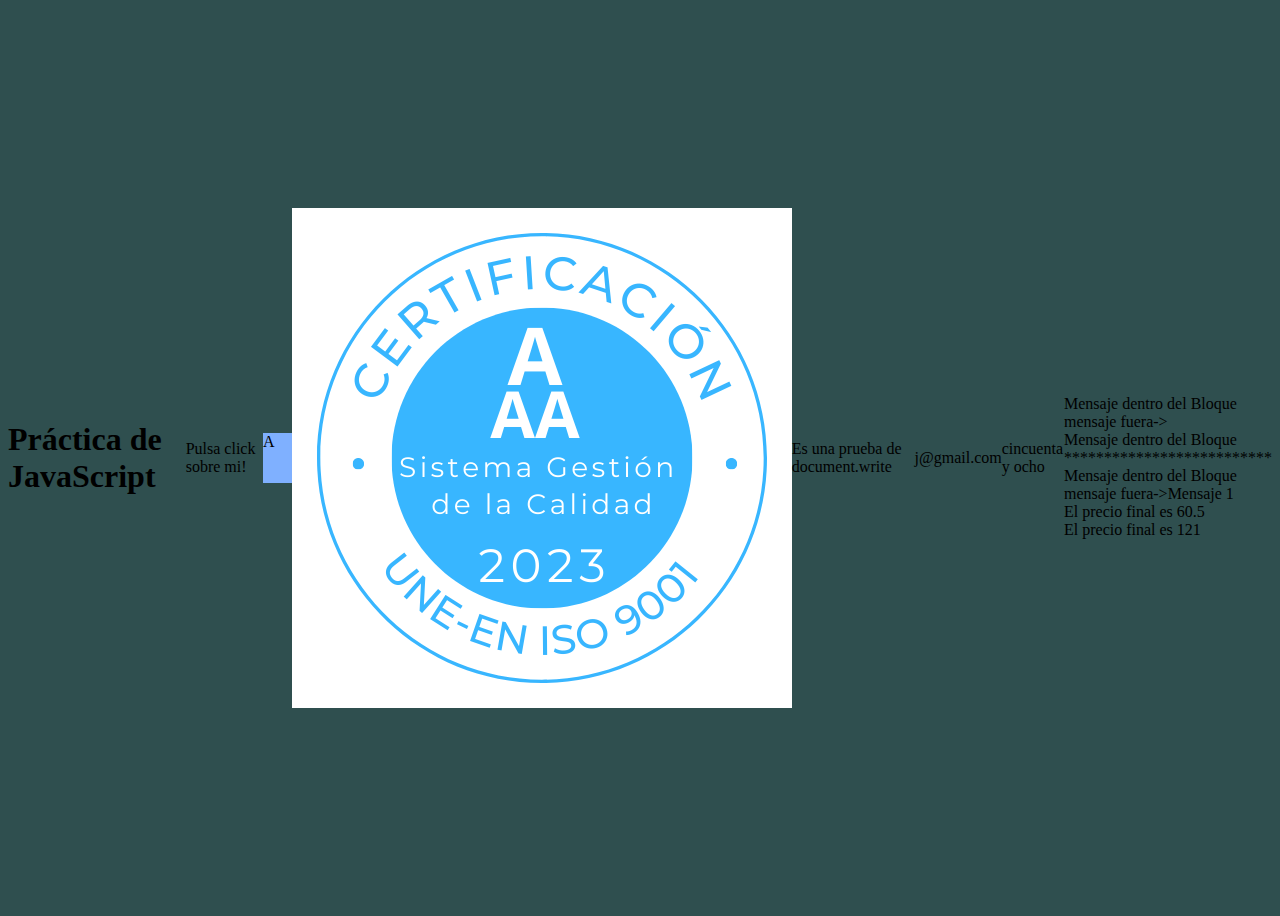
<file: index.html>
<!DOCTYPE html>
<html lang="es">
<head>
    <meta charset="UTF-8">
    <meta name="viewport" content="width=device-width, initial-scale=1.0">
    <title>Document</title>
    <link rel="shortcut icon" href="favicon.ico" type="image/x-icon">
    <link rel="stylesheet" href="css/style.css">
    
</head>
<body>
<h1></h1>  <!-- etiqueta-->
<p onclick="alert('Es mi primer JavaScript')">
Pulsa click sobre mi!
</p>
<p id="parrafo" class="parrafo"></p> <!-- id-->

<div class="cuadrado"></div> <!--class-->

<img src="" alt="Imagen" id="imagen">



<script src="script/script.js"></script>
</body>
</html>
</file>
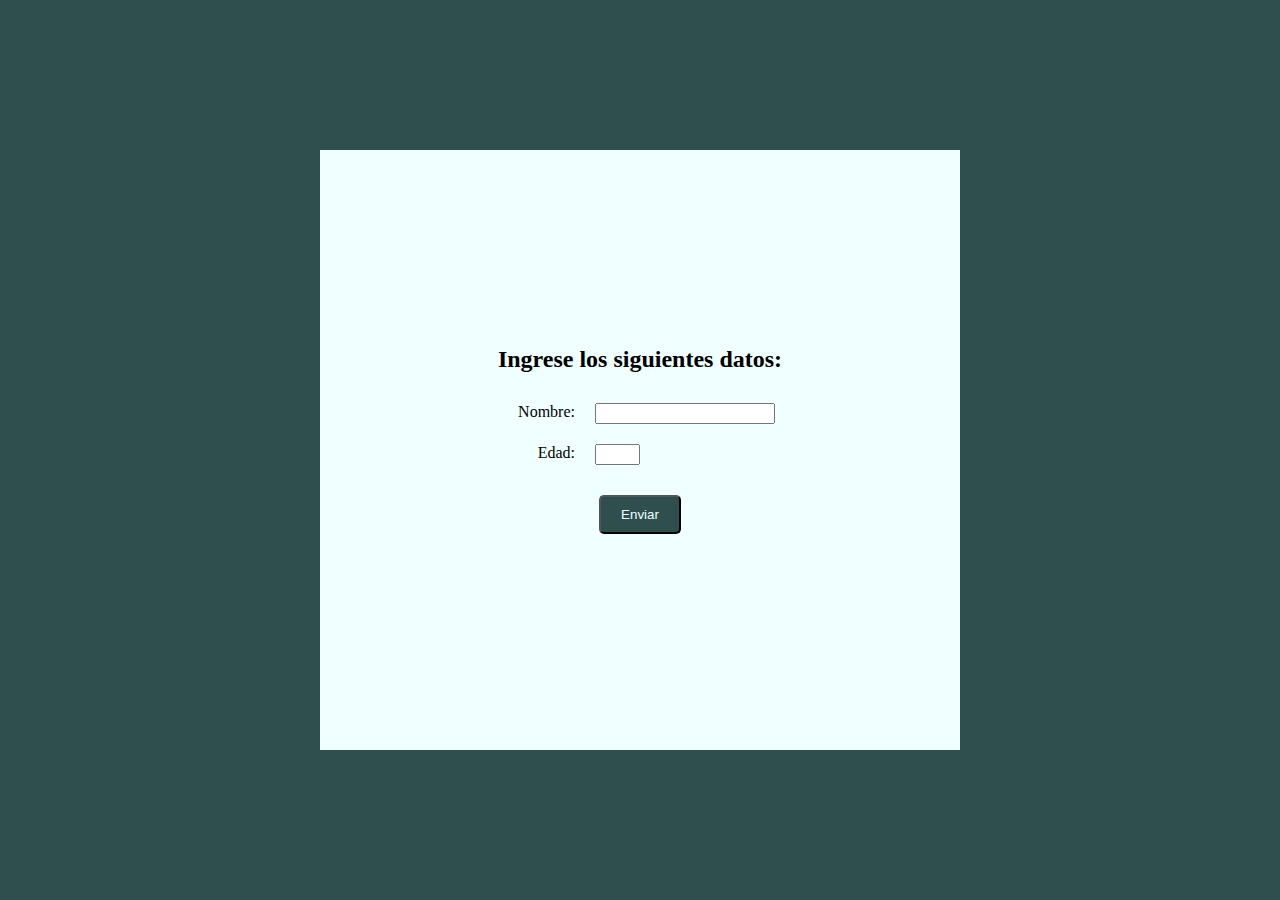
<file: a_2_8.html>
<!DOCTYPE html>
<html lang="es">

<head>
    <meta charset="UTF-8">
    <meta name="viewport" content="width=device-width, initial-scale=1.0">
    <title>Analisis de la Edad </title>
    <link rel="stylesheet" href="css/responsive.css">
    <link rel="stylesheet" href="css/style.css">
</head>

<body>
    <div class="contenedor col-6">
        <h2 class="centrado">Ingrese los siguientes datos:</h2>
        <div class="cajaFlex col-12">
            <div class="derecha col-5">
                <label for="nombre">Nombre: </label>
            </div>
            <div class="izquierda col-6">
                <input type="text" id="nombre" name="nombre" maxlength="100" class="col-8">
            </div>
        </div>
        <div class="cajaFlex col-12">
            <div class="col-5 derecha">
                <label for="edad">Edad:</label>
            </div>
            <div class="col-6 izquierda">
                <input type="number" id="edad" name="edad" min="0" max="110" class="col-2">
            </div>
        </div>
        <div class="centrado div-boton">
            <button class="boton">Enviar</button>
        </div>

        <div class="mensaje centrado ">
        </div>
        <div class="mensajeError centrado ">
        </div>
    </div>


    <script src="script/a_28.js"></script>
</body>

</html>
</file>
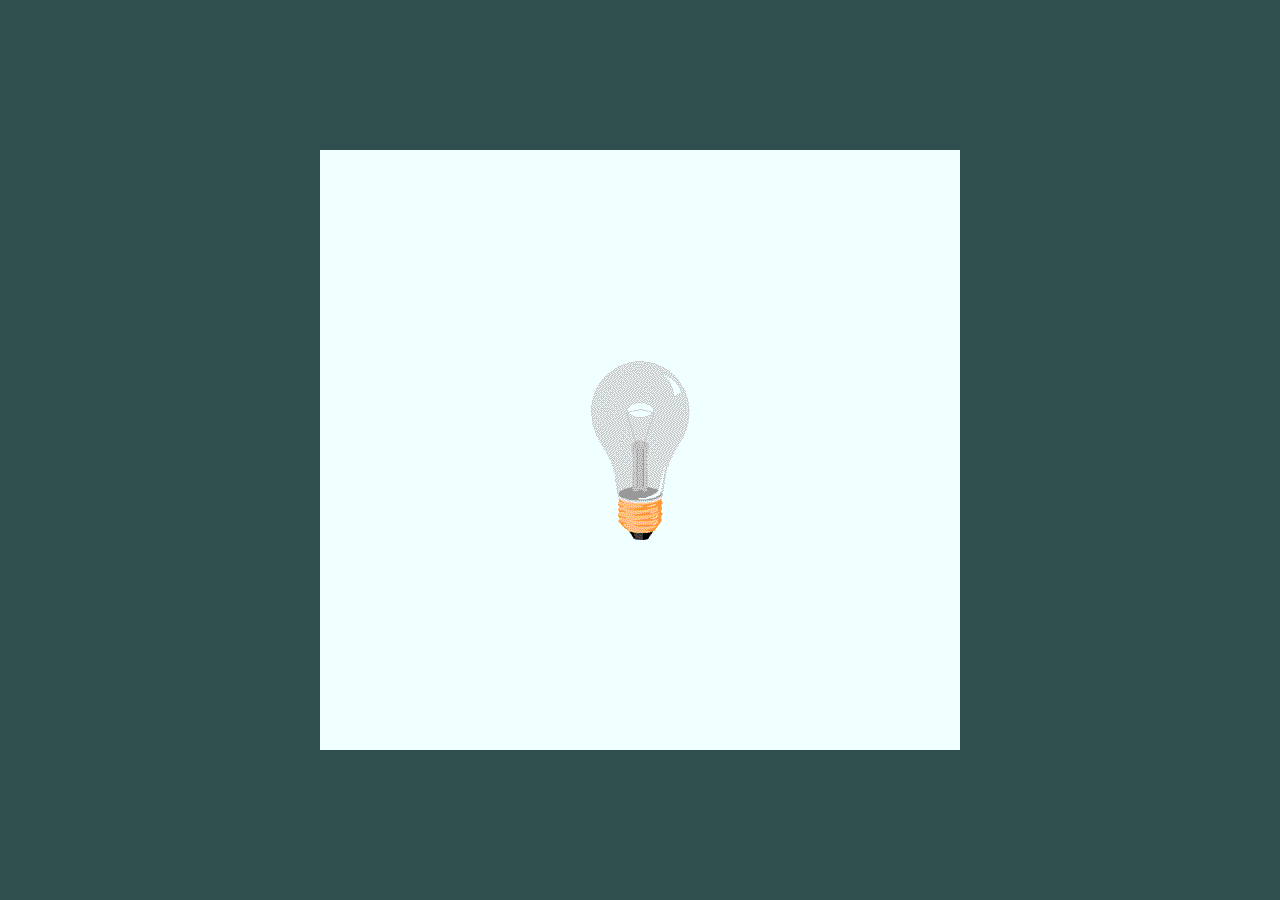
<file: bombilla.html>
<!DOCTYPE html>
<html lang="es">
<head>
    <meta charset="UTF-8">
    <meta name="viewport" content="width=device-width, initial-scale=1.0">
    <title>Encender la Bombilla</title>
    <link rel="stylesheet" href="css/responsive.css">
    <link rel="stylesheet" href="css/style.css">
   
</head>
<body>
        <div class="contenedor col-6">
            <img src="img/bombilla-off.gif" alt="Bombilla apagada" id="bombilla">
        </div>
        
        <script src="script/bombilla.js"></script>
</body>
</html>
</file>
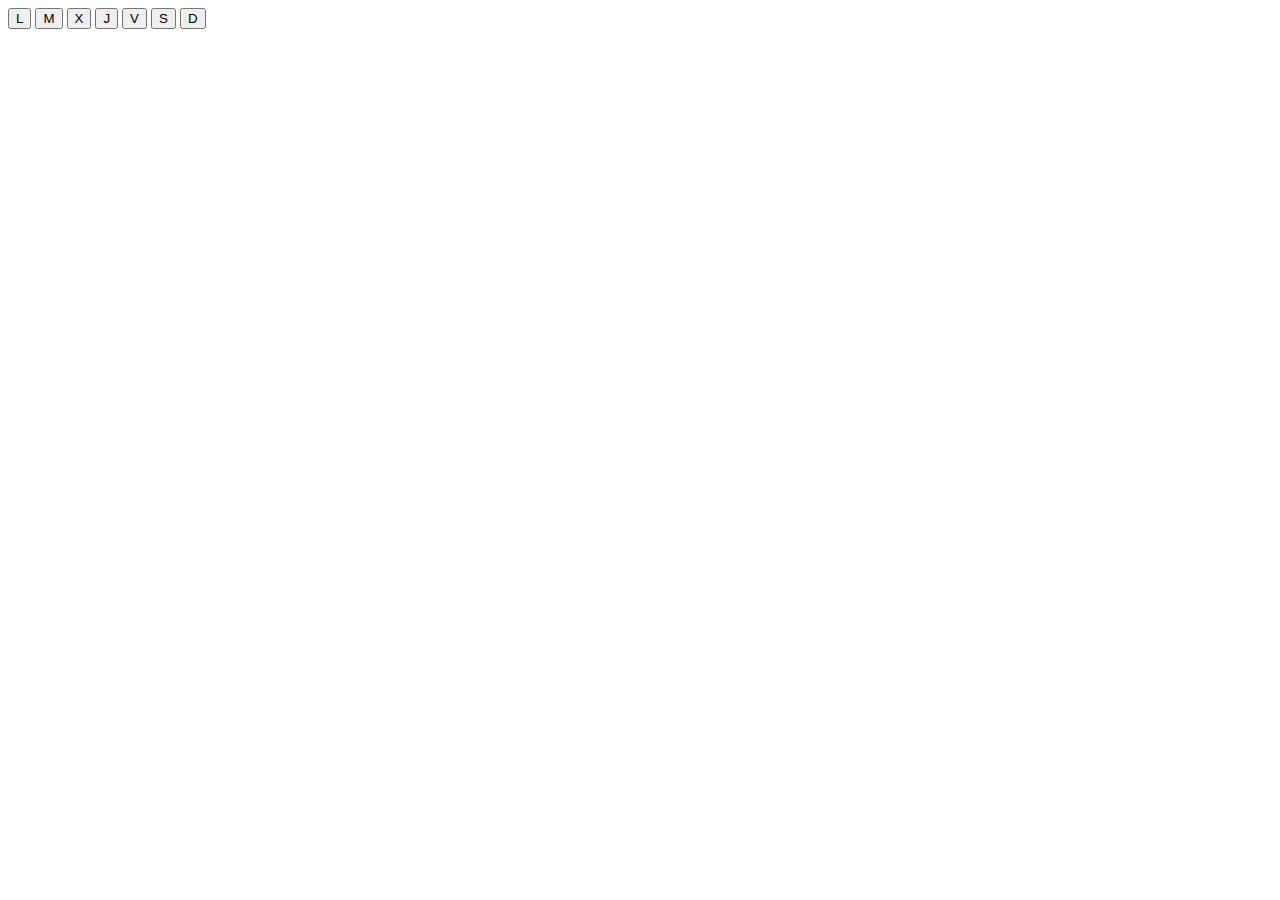
<file: horarios.html>
<!doctype html>
<html lang="es">
<head>
    <meta charset="UTF-8">
    <meta name="viewport"
          content="width=device-width, user-scalable=no, initial-scale=1.0, maximum-scale=1.0, minimum-scale=1.0">
    <meta http-equiv="X-UA-Compatible" content="ie=edge">
    <title>JavaScript🎉</title>
   
</head>
<body>
<div class="contenedor1 col-6">
    <div class="cajaFlex1 col-12">
        <button class="boton" value="l">L</button>
        <button class="boton" value="m">M</button>
        <button class="boton" value="x">X</button>
        <button class="boton" value="j">J</button>
        <button class="boton" value="v">V</button>
        <button class="boton" value="s">S</button>
        <button class="boton" value="d">D</button>
    </div>
    <div class="cajaFlex col-12">
         <p class="horario centrado col-12"></p>
    </div>
<script src="script/horario.js"></script>
</div>
</body>
</html>
</file>
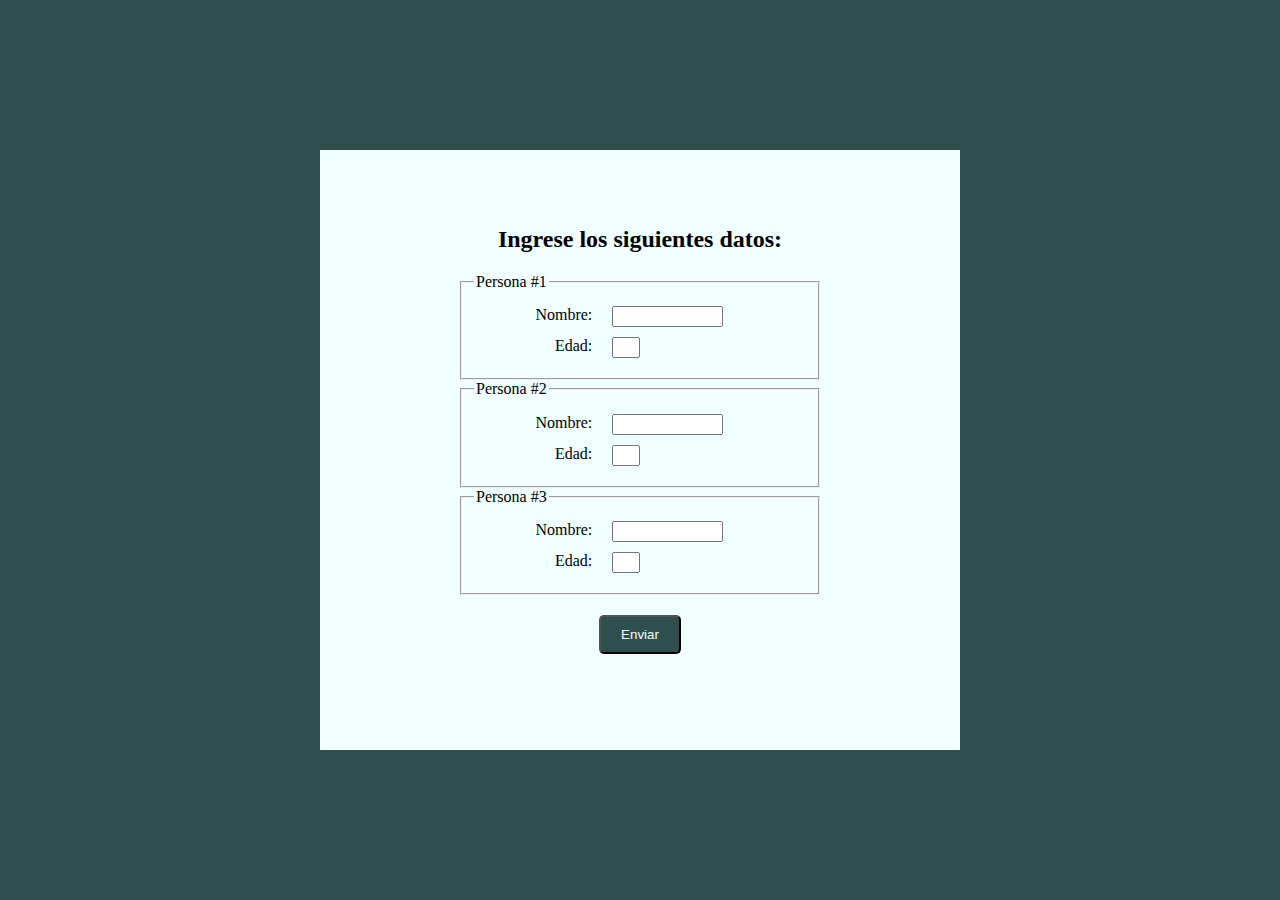
<file: mayorMenor.html>
<!DOCTYPE html>
<html lang="es">

<head>
    <meta charset="UTF-8">
    <meta name="viewport" content="width=device-width, initial-scale=1.0">
    <title>Analisis de la Edad </title>
    <link rel="stylesheet" href="css/responsive.css">
    <link rel="stylesheet" href="css/style.css">
</head>

<body>
    <div class="contenedor col-6">
        <h2 class="centrado">Ingrese los siguientes datos:</h2>
        <!-- nombre y edad 1 -->
        <fieldset class="col-8">
        <legend>Persona #1</legend>
        <div class="cajaFlex col-12">
       
            <div class="derecha col-5"> 
                <label for="nombre1">Nombre: </label>
            </div>
            <div class="izquierda col-6">
                <input type="text" id="nombre1" name="nombre1" maxlength="100" class="col-8">
            </div>
        </div>
        
        <div class="cajaFlex col-12">
            <div class="col-5 derecha">
                <label for="edad1">Edad:</label>
            </div>
            <div class="col-6 izquierda">
                <input type="number" id="edad1" name="edad1" min="0" max="110" class="col-2">
            </div>
        </div>
    </fieldset>
        <!-- nombre y edad 2 -->
        <fieldset class="col-8">
            <legend>Persona #2</legend>
        <div class="cajaFlex col-12">
            <div class="derecha col-5">
                <label for="nombre2">Nombre: </label>
            </div>
            <div class="izquierda col-6">
                <input type="text" id="nombre2" name="nombre2" maxlength="100" class="col-8">
            </div>
        </div>
        <div class="cajaFlex col-12">
            <div class="col-5 derecha">
                <label for="edad2">Edad:</label>
            </div>
            <div class="col-6 izquierda">
                <input type="number" id="edad2" name="edad2" min="0" max="110" class="col-2">
            </div>
        </div>
        </fieldset>
        
        <!-- Nombre y edad 3 -->
        <fieldset class="col-8">
            <legend>Persona #3</legend>
        <div class="cajaFlex col-12">
            <div class="derecha col-5">
                <label for="nombre3">Nombre: </label>
            </div>
            <div class="izquierda col-6">
                <input type="text" id="nombre3" name="nombre3" maxlength="100" class="col-8">
            </div>
        </div>
        <div class="cajaFlex col-12">
            <div class="col-5 derecha">
                <label for="edad3">Edad:</label>
            </div>
            <div class="col-6 izquierda">
                <input type="number" id="edad3" name="edad3" min="0" max="110" class="col-2">
            </div>
        </div> 
        </fieldset>
        <div class="centrado div-boton">
            <button class="boton">Enviar</button>
        </div>

        <div class="mensaje centrado ">
        </div>
        <div class="mensajeError centrado ">
        </div>
    </div>


    <script src="script/mayorMenor.js"></script>
</body>

</html>
</file>
<file: css/style.css>
.cuadrado{
width: 50px;
height: 50px;
background-color: #7fb0ff;
}

.contenedor{
    display: flex;
    align-items: center;
    justify-content: center;
    background-color: azure;
    padding: 50px;
    height: 600px;
    flex-direction: column;
}
.contenedor1{
    display: flex;
    align-items: center;
    justify-content:space-around;
    background-color: azure;
    padding: 50px;
    height: 400px;
}

body{
    background-color: darkslategrey;
    font-family: Verdana;
    height: 100vh;
    display: flex;
    align-items: center;
    justify-content: center;
}
.boton{
        padding: 10px 20px;
        background-color: darkslategrey;
        color:azure;
        border-radius: 5px;
}
.boton:hover{
        background-color: azure;
        color:darkslategrey;
        cursor: pointer;
}

.derecha{
    text-align: right;
    padding-right: 20px;
}
.izquierda{
    text-align: left;
}
.centrado{
    text-align: center;
}
.cajaFlex{
    display: flex;
    margin: 10px 0;
}
.cajaFlex1{
    display: flex;
    justify-content: space-around;
}
a{
    text-decoration: none;
    color:azure;
}
a:hover{
    color:darkslategrey;
}
.mensajeError{
    color: darkred;
}
.mensaje,.mensajeError,.div-boton{
    margin-top: 20px;
    font-weight: 600;
}
</file>
<file: css/responsive.css>
/**
Hoja de estilo comun para todos los proyectos
 */
 *{
    box-sizing: border-box;
}
body{
    margin: 0;
    padding: 0;
}

.col-1{
    width: 8.33%;
}
.col-2{
    width: 16.66%
}
.col-3{
    width: 25%;
}
.col-4{
    width: 33.33%;
}
.col-5{
    width: 41.66%;
}
.col-6{
    width: 50%;
}
.col-7{
    width: 58.33%;
}
.col-8{
    width: 66.66%;
}
.col-9{
    width: 75%;
}
.col-10{
    width: 83.33% ;
}
.col-11{
    width: 91.66%;
}
.col-12{
    width: 100%;
}

@media only screen and (width<=768px){
    [class*="col-"]{
        width: 100%;
    }
    .contenedor{
        flex-direction: column;
    }
    .col-img-4{
        max-width: 33.33%;
    }
}
@media only screen and (width>768px) and (width<=992px ){
    .col-1,.col-2,.col-3,.col-4,.col-5{
        width: 50%;
    }
    .col-7,.col-8,.col-9,.col-10,.col-11{
        width: 100%;
    }

}
</file>
